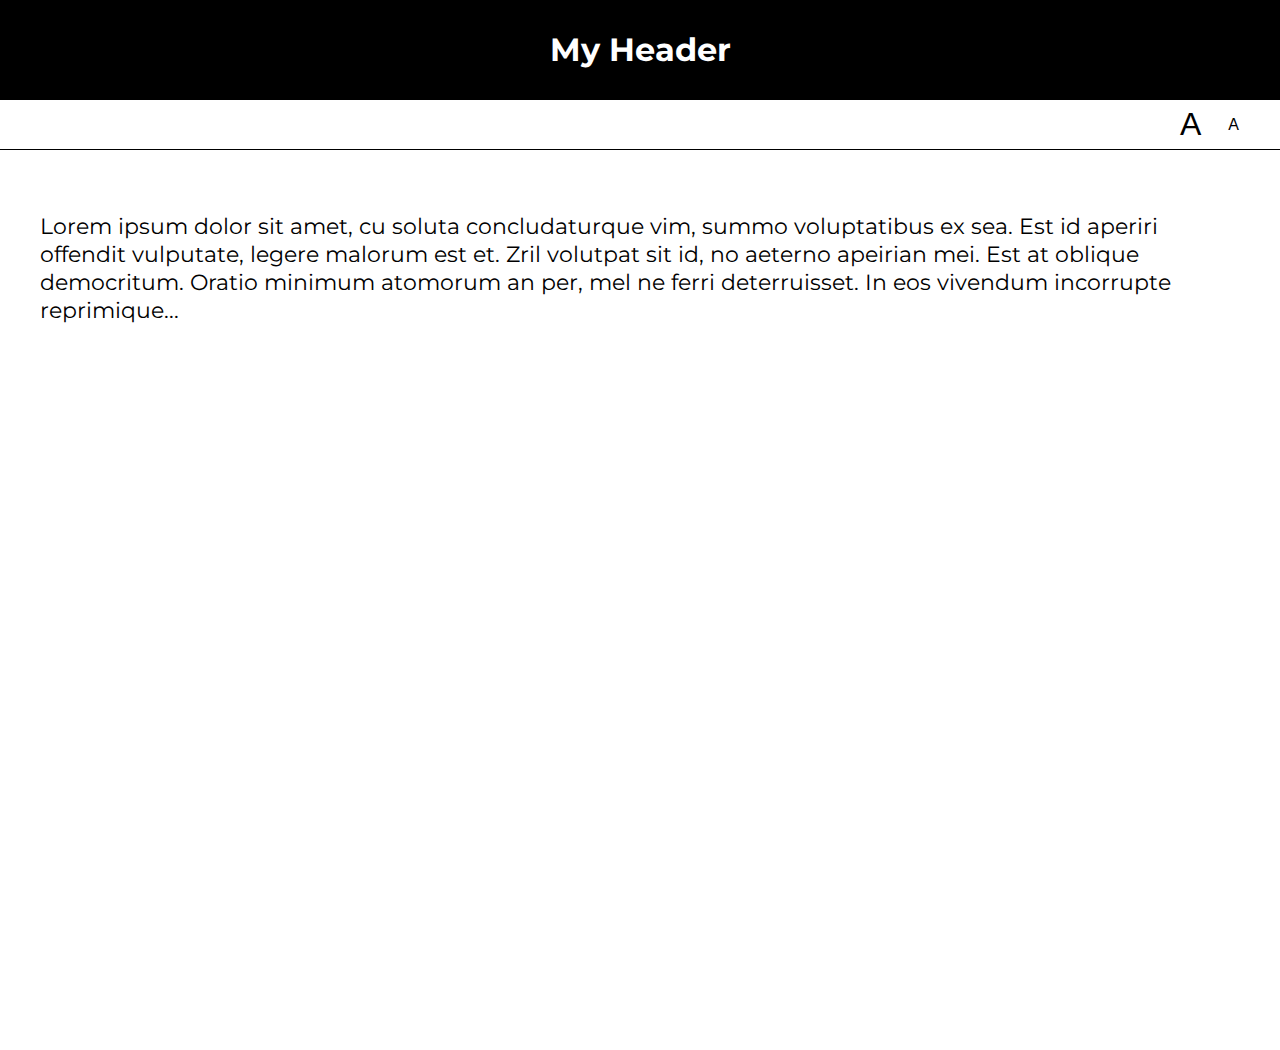
<file: lab05/01-font-switcher/index.html>
<!DOCTYPE html>
<html lang="en">
<head>
    <meta charset="UTF-8">
    <title>Lab 05: Font Switcher</title>
      <link rel="stylesheet" href="../style.css">
      <script src="index.js" defer></script>
</head>
<body class="high-contrast">
    <div class="container">

        <header><h1>My Header</h1></header>

        <nav>
            <button id="a1" title="Make font bigger">A</button>
            <button id="a2" title="Make font smaller">A</button>
        </nav>

        <div class="content">
            <p>
                Lorem ipsum dolor sit amet, cu soluta concludaturque vim,
                summo voluptatibus ex sea. Est id aperiri offendit vulputate,
                legere malorum est et. Zril volutpat sit id, no aeterno apeirian
                mei. Est at oblique democritum. Oratio minimum atomorum an per,
                mel ne ferri deterruisset. In eos vivendum incorrupte reprimique...
            </p>
        </div>

    </div>
</body>
</html>
</file>
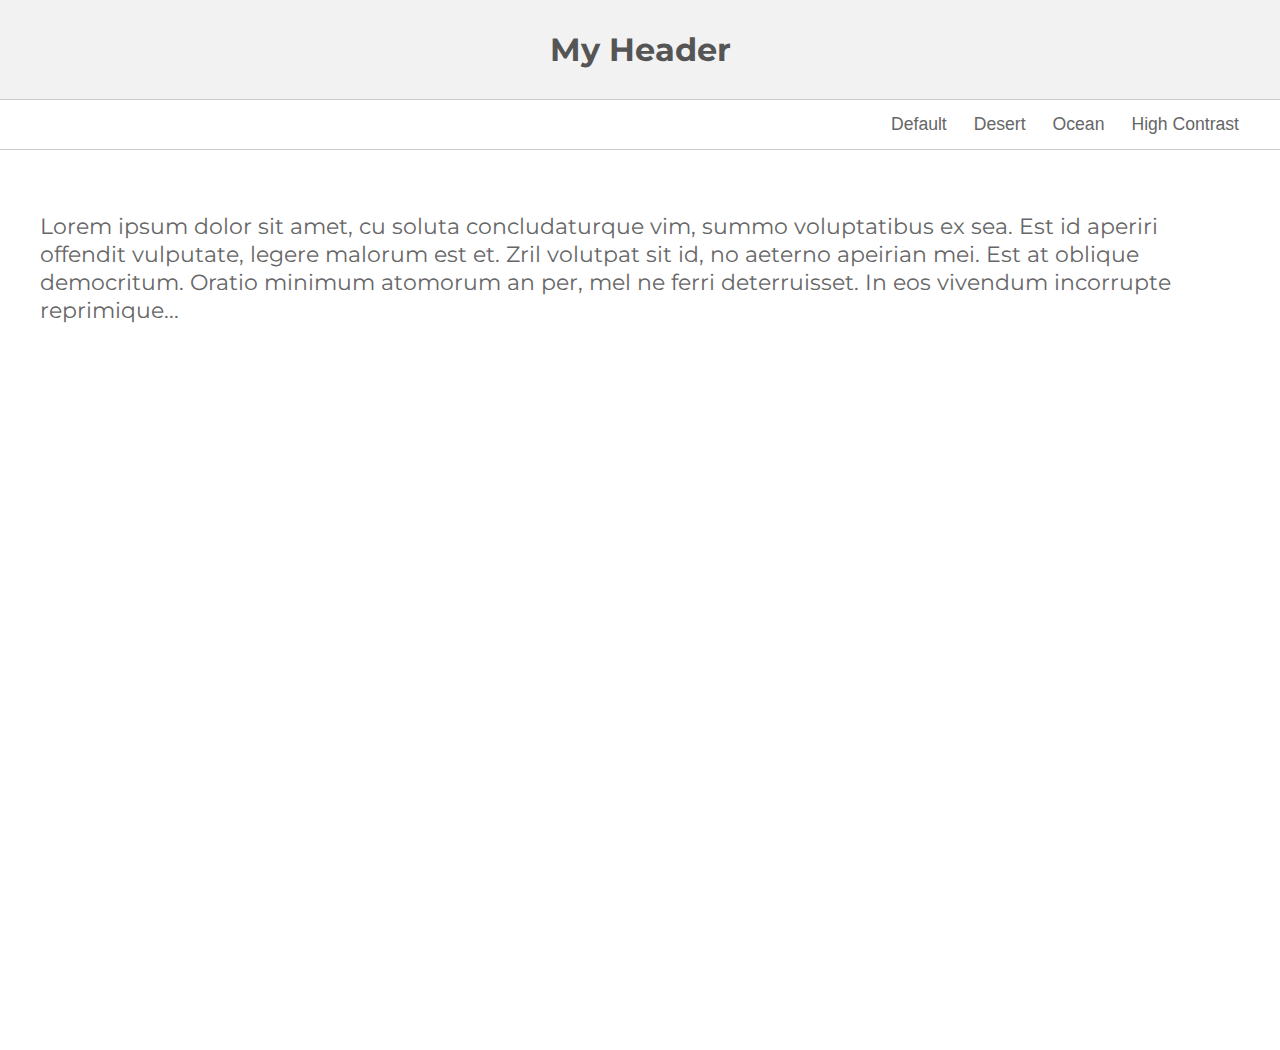
<file: lab05/02-theme-switcher/index.html>
<!DOCTYPE html>
<html lang="en" >

<head>
    <meta charset="UTF-8">
    <title>Lab 05: Theme Switcher</title>
    <link rel="stylesheet" href="../style.css">
    <script src="index.js" defer></script>
  
</head>

<body>

    <section class="container">
        <header><h1>My Header</h1></header>
        <nav>
            <button id="default" title="Change to 'Default' theme">Default</button>
            <button id="desert" title="Change to 'Desert' theme">Desert</button>
            <button id="ocean" title="Change to 'Ocean' theme">Ocean</button>
            <button id="high-contrast" title="Change to 'High Contrast' theme">High Contrast</button>
        </nav>
        <div class="content">
            <p>Lorem ipsum dolor sit amet, cu soluta concludaturque vim, summo voluptatibus ex sea. Est id aperiri offendit vulputate, legere malorum est et. Zril volutpat sit id, no aeterno apeirian mei. Est at oblique democritum. Oratio minimum atomorum an per,
            mel ne ferri deterruisset. In eos vivendum incorrupte reprimique...</p>
        </div>
    </section>
</body>

</html>
</file>
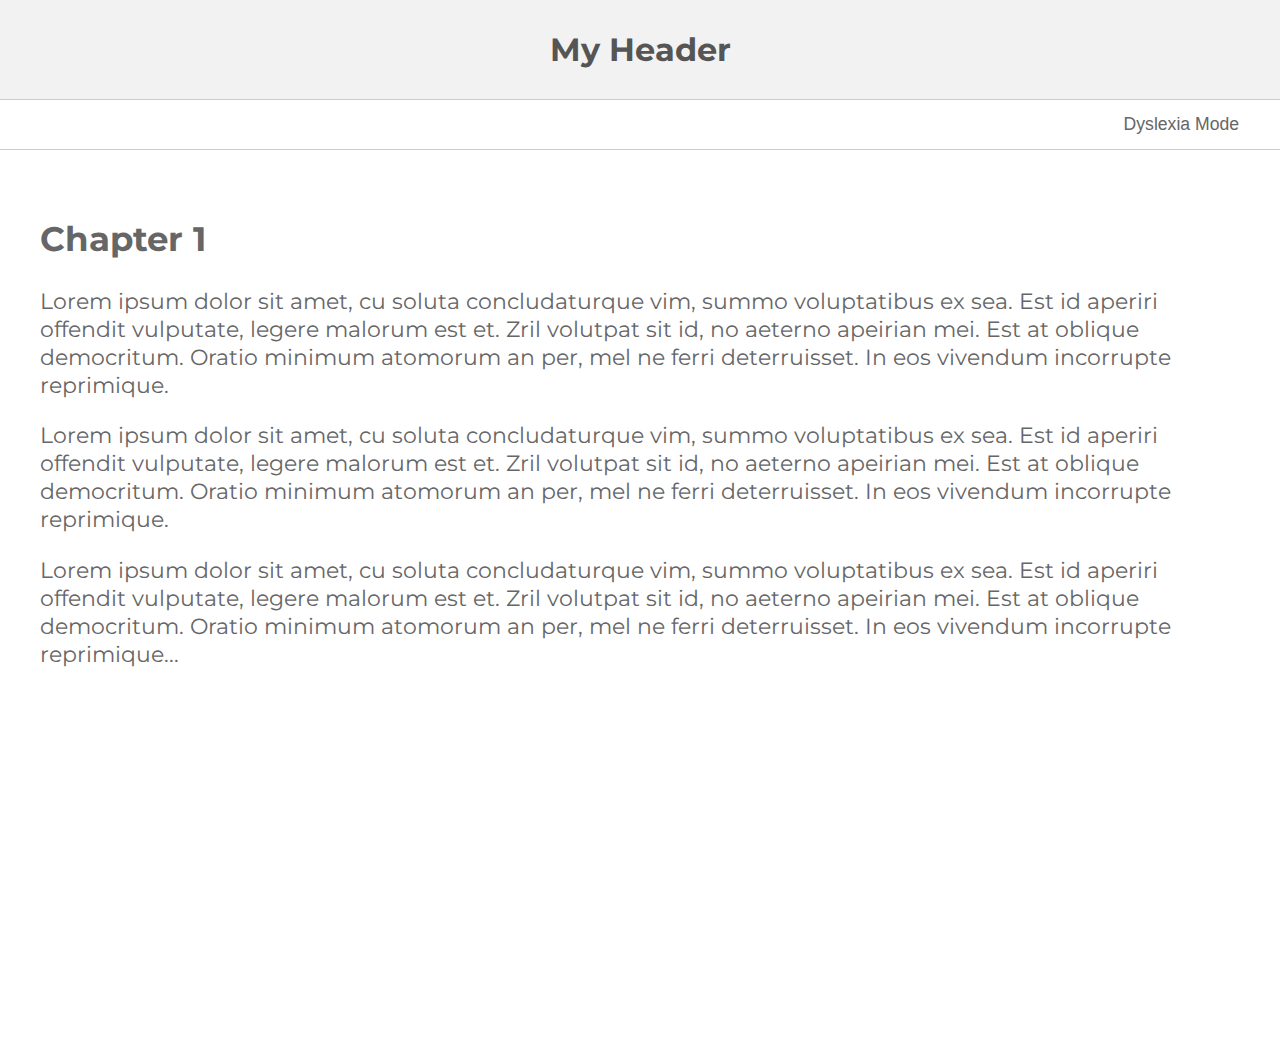
<file: lab05/03-dyslexia-mode/index.html>
<!DOCTYPE html>
<html lang="en">
<head>
    <meta charset="UTF-8">
    <title>Lab 05: Dyslexia Mode</title>
      <link rel="stylesheet" href="../style.css">
      <script src="index.js" defer></script>
</head>
<body>
    <div class="container">

        <header><h1>My Header</h1></header>

        <nav>
            <button id="dyslexia-toggle" href="#">Dyslexia Mode</button>
        </nav>

        <div class="content">
            <h2>Chapter 1</h2>
            <p>
                Lorem ipsum dolor sit amet, cu soluta concludaturque vim,
                summo voluptatibus ex sea. Est id aperiri offendit vulputate,
                legere malorum est et. Zril volutpat sit id, no aeterno apeirian
                mei. Est at oblique democritum. Oratio minimum atomorum an per,
                mel ne ferri deterruisset. In eos vivendum incorrupte reprimique.

            </p>

            <p>
                Lorem ipsum dolor sit amet, cu soluta concludaturque vim,
                summo voluptatibus ex sea. Est id aperiri offendit vulputate,
                legere malorum est et. Zril volutpat sit id, no aeterno apeirian
                mei. Est at oblique democritum. Oratio minimum atomorum an per,
                mel ne ferri deterruisset. In eos vivendum incorrupte reprimique.
                
            </p>

            <p>
                Lorem ipsum dolor sit amet, cu soluta concludaturque vim,
                summo voluptatibus ex sea. Est id aperiri offendit vulputate,
                legere malorum est et. Zril volutpat sit id, no aeterno apeirian
                mei. Est at oblique democritum. Oratio minimum atomorum an per,
                mel ne ferri deterruisset. In eos vivendum incorrupte reprimique...
                
            </p>
        </div>

    </div>
</body>
</html>
</file>
<file: lab05/style.css>
@import url(https://fonts.googleapis.com/css?family=Montserrat:400,700);

document, body {
   margin: 0px;
   font-family: 'Montserrat';
}

body * {
   box-sizing: border-box;
}

.container {
    min-height: 100vh;
    display: flex;
    flex-direction: column;
}

header, nav {
   display: flex;
   justify-content: center;
   height: 100%;
}

header {
    align-items: center;
    color: #555;
    border-bottom: solid 1px #CCC;
    background-color: #F2F2F2;
    height: 100px;
}
nav {
    height: 50px;
    border-bottom: solid 1px #CCC;
    justify-content: flex-end;
    padding-right: 20px;
}

button {
    background-color: transparent;
    border: 0px;
    text-decoration: none;
    font-size: 1.1em;
    color: #666;
    margin-right: 15px;
}

#a1 {
   font-size: 2em;
}
#a2 {
   font-size: 1em;
}

.content {
   padding: 40px;
   font-size: 1.4em;
   color: #666;
   min-height: 100vh;
}


/******************/
/* Custom Classes */
/******************/

.ocean header {
   background: #434a6c;
   color: white;
   font-family: 'Montserrat';
}
.ocean button, .ocean .content {
    color: #434a6c;
}
.ocean .content {
   background: #99cccc;
   line-height: 1.6em;
}
.ocean header, .ocean nav {
    border-bottom: solid 1px #434a6c;
}

.desert header {
    background: #A8651E;
    color: #EFDEC2;
}
.desert button {
    color: #A8651E;
}
.desert .content {
    background: #EFDEC2;
    color: #A8651E;
}
.desert header, .desert nav {
    border-bottom: solid 1px #774713;
}

.high-contrast header {
    background: black;
    color: white;
}
.high-contrast .content {
    background: white;
    color: black;
}
.high-contrast header, .high-contrast nav {
    border-bottom: solid 1px black;
}
.high-contrast header {
    background: black;
    color: white;
}
.high-contrast button {
    color: black;
}

.dyslexia-mode {
    letter-spacing: 0.35ch;
    word-spacing: 1.225ch; /* 3.5x letter-spacing */
    font-variant-ligatures: none;
    font-weight: 600;
    font-size: 150%;  
    line-height: 2.0;
    margin: 2rem 20%;
}
</file>
